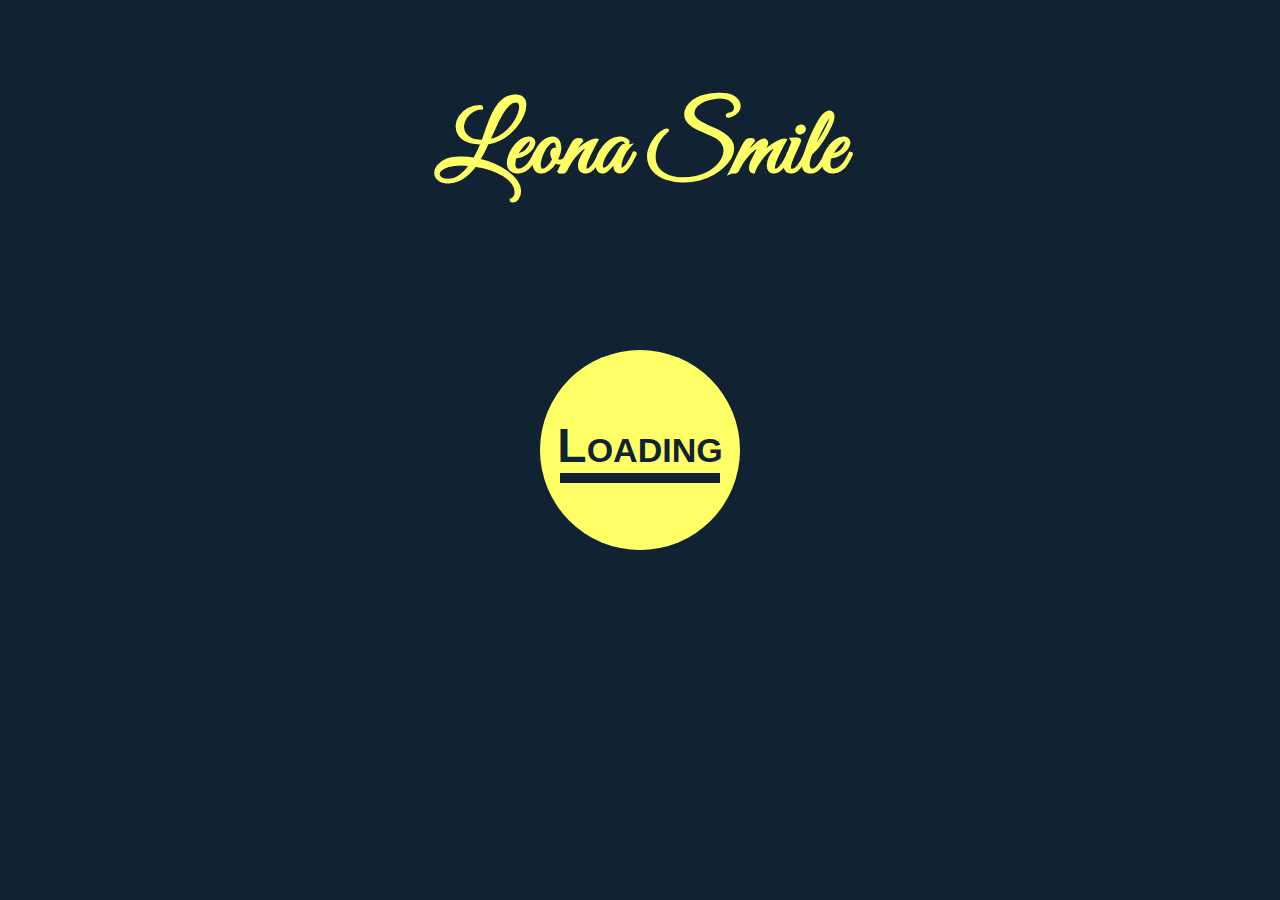
<file: index.html>
<!DOCTYPE html>
<html>

<head>
  <meta charset="UTF-8">
  <title>LeonaSmile</title>
  <link href='http://fonts.googleapis.com/css?family=Great+Vibes' rel='stylesheet' type='text/css'>
  <link rel="stylesheet" href="css/leonasmile.css">
</head>

<body>
  <div id="overlay">
    <h1 id="title">Leona Smile</h1>
    <div id="menu" class="loading">
      <div id="menu-text">
        Loading
        <div id="loader">
          <div id="loader-bar"></div>
        </div>
      </div>
    </div>
  </div>
  <canvas id="canvas"></canvas>
  <script src="js/soundManager.js"></script>
  <script src="js/visualManager.js"></script>
  <script src="js/drop.js"></script>
  <script src="js/leonasmile.js"></script>
</body>

</html>
</file>
<file: css/leonasmile.css>
body {
  margin: 0;

  background: #123;
}

#overlay {
  position: absolute;

  display: table;

  width: 100%;
  min-width: 800px;
  height: 100%;
  min-height: 600px;
}

#title {
  font-family: 'Great Vibes', cursive;
  font-size: 6em;

  display: table-cell;

  padding-top: 7%;

  -webkit-user-select: none;
  text-align: center;

  color: #ff6;

  -webkit-font-smoothing: antialiased;
}

#menu {
  position: absolute;
  top: calc(50% - 100px);
  left: calc(50% - 100px);

  display: table;

  width: 200px;
  height: 200px;

  cursor: pointer;
  transition: opacity .5s;

  opacity: .80;
  border-radius: 50%;
  background-color: #ff6;
}

#menu:hover {
  opacity: 1;
}

#menu-text {
  font-family: sans-serif;
  font-size: 3em;
  font-weight: bold;
  font-variant: small-caps;

  display: table-cell;

  -webkit-user-select: none;
  text-align: center;
  vertical-align: middle;

  color: #123;

  -webkit-font-smoothing: antialiased;
}

.loading {
  cursor: progress !important;

  opacity: 1 !important;
}

#loader {
  width: 80%;
  height: 10px;
  margin: auto;

  background-color: #123;
}

#loader-bar {
  position: relative;
  top: 2px;
  left: 2px;

  width: 0;
  height: 6px;

  background-color: #ff6;
}
</file>
